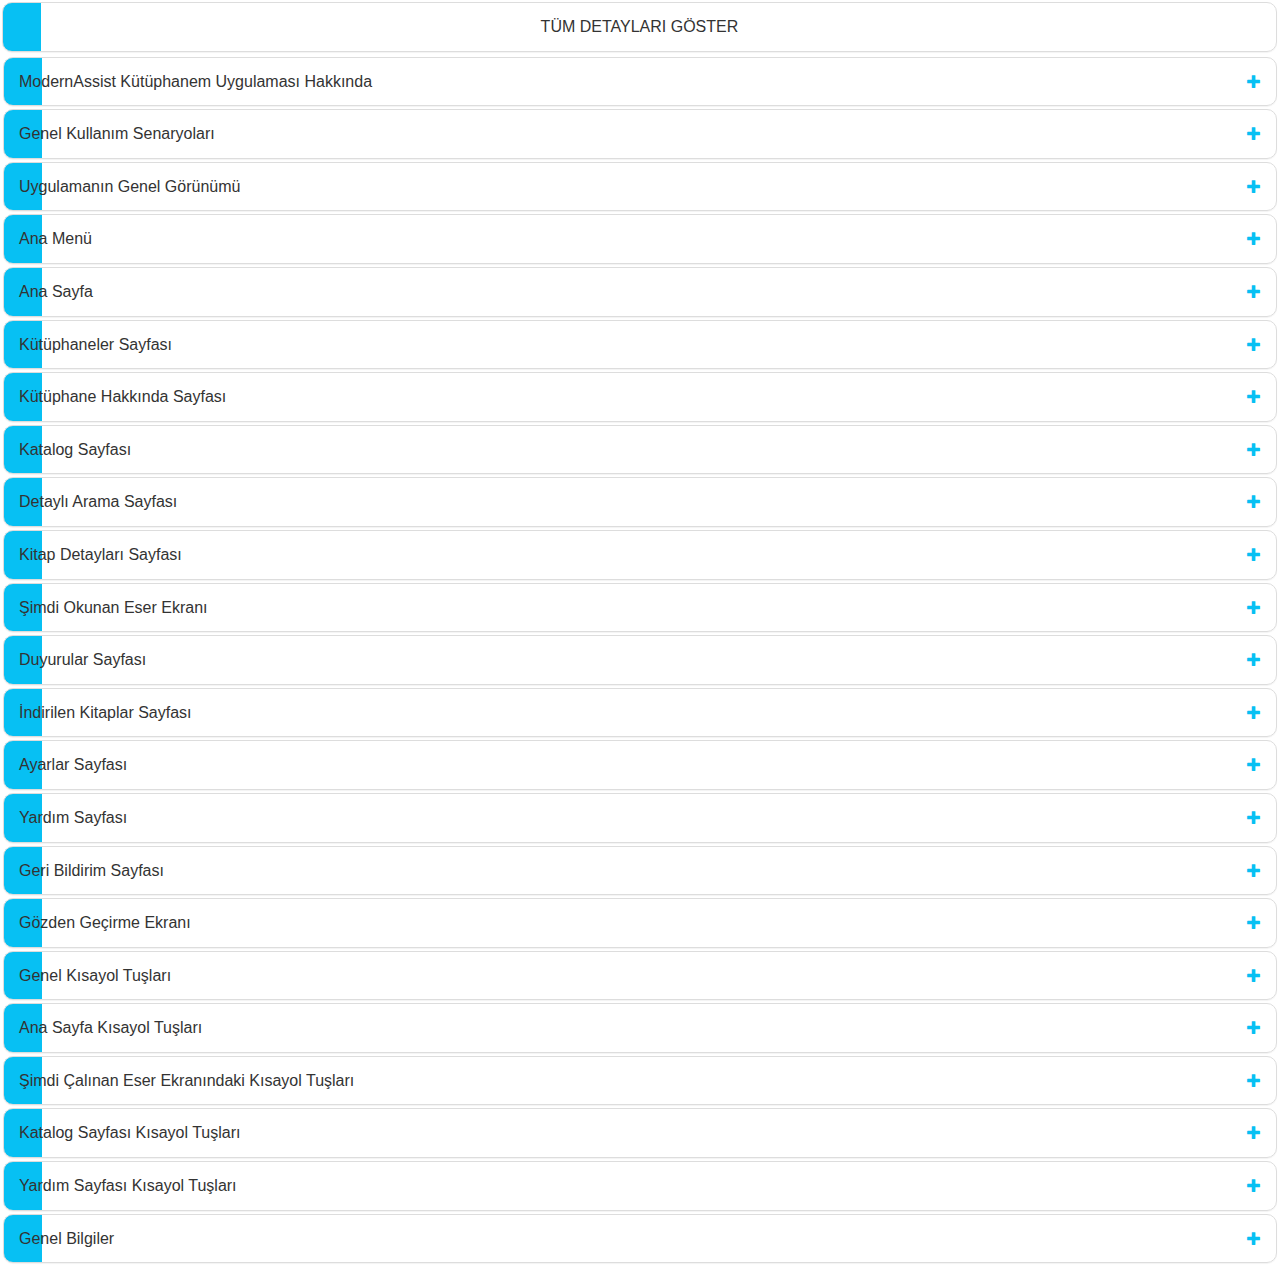
<file: index.html>
<!DOCTYPE html>
<html lang="tr">

<head>
    <meta charset="utf-8">
    <meta http-equiv="X-UA-Compatible" content="IE=edge">
    <meta name="viewport" content="width=device-width, initial-scale=1">
    <title>Multifunctional Accordion Menu</title>
    <link rel="stylesheet" href="https://maxcdn.bootstrapcdn.com/bootstrap/3.3.7/css/bootstrap.min.css">
    <script src="https://ajax.googleapis.com/ajax/libs/jquery/1.12.4/jquery.min.js"></script>
    <script src="https://maxcdn.bootstrapcdn.com/bootstrap/3.3.7/js/bootstrap.min.js"></script>
    <link rel="stylesheet" href="style.css">
</head>

<body>
    <div class="panel-group" id="accordion">
        <button id="buttonShowAll" class="panel panel-default btn btn-default openall" style="width:99.6%">
            <div class="panel-body">
                <h5 id="buttonShowAll_Text" class="panel-title"> TÜM DETAYLARI GÖSTER
                </h5>
            </div>
        </button>
        <div class="panel panel-default" data-toggle="collapse" href="#collapseOne">
            <div class="panel-body">
                <h5 class="panel-title">
                    <span class="glyphicon glyphicon-plus" style="float:right; color: #07c0f3"></span> ModernAssist Kütüphanem Uygulaması Hakkında
                </h5>
            </div>
            <div id="collapseOne" class="panel-collapse collapse">
                <div class="panel-body">
                    <p>
                        ModernAssist Kütüphanem Uygulaması Hakkında
                        <br>Kütüphanem, görme engelli bireylerin sesli ve yazılı kitaplara kolaylıkla erişmelerini sağlayan modern
                        bir Windows Mağaza uygulamasıdır.
                        <br>20.000'den fazla kitaba erişim sağlayan Kütüphanem uygulaması ile çevrimiçi kitap okuyabilir, indirebilir
                        ve kaldığınız yerden devam edebilirsiniz.
                        <br>Uygulamanın bu sürümü Boğaziçi Üniversitesi GETEM e-kütüphanesini desteklemektedir.
                        <br>Sonraki sürümlerde başka e-kütüphaneler eklemeyi planlıyoruz.
                    </p>
                </div>
            </div>
        </div>
        <div class="panel panel-default" data-toggle="collapse" href="#collapseTwo">
            <div class="panel-body">
                <h5 class="panel-title">
                    <span class="glyphicon glyphicon-plus" style="float:right; color: #07c0f3"></span> Genel Kullanım Senaryoları
                </h5>
            </div>
            <div id="collapseTwo" class="panel-collapse collapse">
                <div class="panel-body">
                    <p>
                        Genel Kullanım Senaryoları
                        <br/>1. “Kütüphaneler” sayfasindan çevrimiçi bir kütüphane seçebilirsiniz. Veya "benim kütüphanem" adli
                        kendi kitap arsivinizi seçebilirsiniz.
                        <br/>2. Seçtiginiz kütüphanedeki kitaplara "Katalog" sayfasindan ulasabilirsiniz.
                        <br/>3. Ses ve metin formatindaki bütün kitaplari dinleyebilir ve okuyabilirsiniz.
                        <br/>4. Uygulamayi kapatip tekrar çalistirdiginizda, kitabinizi okumaya/dinlemeye kaldiginiz yerden devam
                        edebilirsiniz.
                        <br/>5. Iyi bir okuma deneyimi yasamak için, Son Okunan Eser sayfasindaki su özellikleri kullanabilirsiniz:
                        sesi daha hizli çalma, istediginiz kitabin istediginiz pozisyonuna gitme, ayrimlar arasinda kolay
                        degisiklik yapma gibi.
                        <br/>6. Duyurular Sayfasindan “Son Eklenenler”, “En Çok Görüntülenenler”, “Yakinda Eklenecekler” ve “Talep
                        Edilenler kategorisindeki son 10 kitabi görüntüleyebilirsiniz.
                        <br/>7. Ana sayfadaki arama alanindan dilediginiz kitabi arayabilirsiniz. Ya da detayli aramayi kullanarak,
                        istediginiz kriterlere uygun kitaplari listeleyebilirsiniz.
                        <br/>8. "Ayarlar" sayfasindan arayüz dilini Türkçe ya da Ingilizce olarak degistirebilir, diger mevcut
                        seçenekleri tercihinize göre degistirebilirsiniz.
                        <br/>9. F10 tusuyla menüye gidip uygulama içersinde kolayca dolasabilirsiniz.
                        <br/>10. Uygulamayla ilgili düsünce ve önerilerinizi "Geri Bildirim" sayfasindan bizimle paylasmanizi
                        bekliyoruz. Inaniyoruz ki Kütüphanem geri bildirimlerinizle daha da gelisecektir, böylece iyi vakit
                        geçirebileceginiz kaliteli bir okuma deneyiminin tadina varacaksiniz.
                    </p>
                </div>
            </div>
        </div>
        <div class="panel panel-default" data-toggle="collapse" href="#collapseThree">
            <div class="panel-body">
                <h5 class="panel-title">
                    <span class="glyphicon glyphicon-plus" style="float:right; color: #07c0f3"></span> Uygulamanın Genel Görünümü
                </h5>
            </div>
            <div id="collapseThree" class="panel-collapse collapse">
                <div class="panel-body">
                    <p>
                        Uygulamanın Genel Görünümü
                        <br/>Uygulamanın her ekranında; sayfa başlığı, geri ve menü düğmeleri bulunmaktadır.
                        <br/>Temel içeriklerin açıklaması:
                        <br/>* Sayfa Başlığı: Hangi sayfada olduğunuzu gösterir.
                        <br/>* GeriDüğmesi: Önceki sayfaya gitmek için kullanılır.
                        <br/>* Menü Düğmesi: Ana Menüde bulunan seçenekleri açmak için kullanacağınız düğmedir.
                        <br/>* Sayfa içeriği: o an açık olan sayfadaki metin ve nesneleri gösterir.
                    </p>
                </div>
            </div>
        </div>
        <div class="panel panel-default" data-toggle="collapse" href="#collapseFour">
            <div class="panel-body">
                <h5 class="panel-title">
                    <span class="glyphicon glyphicon-plus" style="float:right; color: #07c0f3"></span> Ana Menü
                </h5>
            </div>
            <div id="collapseFour" class="panel-collapse collapse">
                <div class="panel-body">
                    <p>
                        Ana Menü
                        <br/>Uygulama içerisindeki sayfalar arasında gezmek için kullanılan genel bir menüdür.
                        <br/>Ana görünümde gidilecek sayfalar için gerekli tüm bağlantıları içermektedir.
                        <br/>Bu menüye her sayfadan "F10" kısa yol tuşu ile ulaşabilirsiniz.
                    </p>
                </div>
            </div>
        </div>
        <div class="panel panel-default" data-toggle="collapse" href="#collapseFive">
            <div class="panel-body">
                <h5 class="panel-title">
                    <span class="glyphicon glyphicon-plus" style="float:right; color: #07c0f3"></span> Ana Sayfa
                </h5>
            </div>
            <div id="collapseFive" class="panel-collapse collapse">
                <div class="panel-body">
                    <p>
                        Ana Sayfa
                        <br/>Uygulamayı kurmanızın ardından; Hoşgeldiniz ekranından sonra açılan ilk sayfadır.
                        <br/>Uygulamada sıklıkla kullanacağınız sayfaların bağlantılarını ve bir takım faydalı bilgileri içermektedir.
                        <br/>1. "Kütüphaneler" düğmesini etkinleştirerek kütüphane seçebilirsiniz.
                        <br/>2. Hangi kütüphanenin seçili olduğunu öğrenebilirsiniz.
                        <br/>3. "Ara" yazma alanına kitap aramak için anahtar kelimeler girebilirsiniz.
                        <br/>4. "Detaylı arama" düğmesini etkinleştirerek gelişmiş eser aramaları gerçekleştirebilirsiniz.
                        <br/>5. "Son Okuduğunuz Eser" düğmesini tıklayarak en son kaldığınız eserin penceresine gidebilirsiniz.
                        <br/>6. En son okuduğunuz eser adı ve ayrım bilgisini ana sayfada bulabilirsiniz.
                        <br/>7. Devam et/duraklat düğmesi ile okumakta olduğunuz sesli kitabı kaldığınız yerden devam ettirip
                        bekletebilirsiniz.
                        <br/>8. "Kitap Kataloğu" düğmesini etkinleştirerek seçili kütüphanenin tüm kitap listesine ulaşabilirsiniz.
                        <br/>9. Seçili olan kütüphanede bulunan toplam eser sayısını ve yeni eklenen kitap adedini öğrenebilirsiniz.
                        <br/>10. "Duyurular" düğmesini etkinleştirerek "Son Eklenenler", "En Çok Görüntülenenler", "Yakında Eklenecekler"
                        ve "Talep Edilenler" kategorisindeki kitapları görebilirsiniz.
                        <br/>11. "Geri Bildirim Gönder" düğmesini etkinleştirerek bize uygulama hakkında geri bildirimde bulunabilirsiniz.
                    </p>
                </div>
            </div>
        </div>
        <div class="panel panel-default" data-toggle="collapse" href="#collapseSix">
            <div class="panel-body">
                <h5 class="panel-title">
                    <span class="glyphicon glyphicon-plus" style="float:right; color: #07c0f3"></span> Kütüphaneler Sayfası
                </h5>
            </div>
            <div id="collapseSix" class="panel-collapse collapse">
                <div class="panel-body">
                    <p>
                        Kütüphaneler Sayfası
                        <br/>Desteklediğimiz bütün kütüphaneleri görebileceğiniz sayfadır.
                        <br/>1. Bir kütüphane seçebilirsiniz.
                        <br/>2. seçilen Kütüphanenin bilgilerine ulaşabilirsiniz.
                        <br/>3. GETEM kütüphanesine buradan giriş/çıkış yapabilirsiniz. Aynı zamanda giriş yaptığınız kullanıcı
                        bilgilerini burada görebilirsiniz.
                        <br/>4. İstediğiniz kitapları Benim Kütüphanem'e indirebilir ve kendi favori kitaplarınızdan oluşan çevrimdışı
                        arşivinizi oluşturabilirsiniz. Benim Kütüphanem'de bulunan kitaplara internete erişiminiz yokken
                        dahi ulaşabilirsiniz.
                    </p>
                </div>
            </div>
        </div>
        <div class="panel panel-default" data-toggle="collapse" href="#collapseSeven">
            <div class="panel-body">
                <h5 class="panel-title">
                    <span class="glyphicon glyphicon-plus" style="float:right; color: #07c0f3"></span> Kütüphane Hakkında Sayfası
                </h5>
            </div>
            <div id="collapseSeven" class="panel-collapse collapse">
                <div class="panel-body">
                    <p>
                        Kütüphane Hakkında Sayfası
                        <br/>Seçmiş olduğunuz kütüphane hakkındaki detayları okuyabileceğiniz sayfadır.
                    </p>
                </div>
            </div>
        </div>
        <div class="panel panel-default" data-toggle="collapse" href="#collapseEight">
            <div class="panel-body">
                <h5 class="panel-title">
                    <span class="glyphicon glyphicon-plus" style="float:right; color: #07c0f3"></span> Katalog Sayfası
                </h5>
            </div>
            <div id="collapseEight" class="panel-collapse collapse">
                <div class="panel-body">
                    <p>
                        Katalog Sayfası
                        <br/>1. Seçili kütüphaneye ait kitapları görebilirsiniz.
                        <br/>2. Katalogdaki her bir kitap için “Detay”, “Oku/Dinle” ve "İndir" düğmelerini gösteren bir menü bulunmaktadır.
                        Bu menüyü açmak için, katalogda gösterilen kitapların üzerine gelip klavyenizin sağ ok veya uygulama
                        tuşunu kullanın .
                        <br/>3. Filtreler düğmesini etkinleştirerek kitapları formatlarına göre listeleyebilirsiniz. Örneğin:
                        Kitap kataloğunda yalnızca sesli betimlemeli eserleri veya yalnızca metin kitapları görüntüleyebilirsiniz.
                        <br/>4. Sıralama ölçütü düğmesini etkinleştirerek kitapları eser ya da yazar adına göre sıralayabilirsiniz.
                        <br/>5. İleri, geri, ilk sayfa ve son sayfa düğmelerini etkinleştirerek katalog sayfaları arasında dolaşabilirsiniz.
                        Aynı zamanda sayfa değişimlerini klavyenizin "Kontrol+Pageup" (sayfa yukarı tuşu) ve Kontrol + pagedown
                        (sayfa aşağı tuşu) tuşları ile de yapabilirsiniz.
                        <br/>6. Eğer belli bir sayfaya gitmek isterseniz, sayfa numarasını gösteren bağlantıya tıkladığınızda
                        gelen "sayfaya git" penceresindeyken, sayfa numarasını yazıp Enter (giriş) tuşuna basabilirsiniz.
                        <br/>7. Bulunduğunuz katalog sayfasındaki ilk öğeye gitmek için hom tuşunu, son öğeye gitmek için ise
                        end tuşunu kullanabilirsiniz.
                        <br/>8. Sayfalarda listelenen metin ve sesli kitap sayılarını öğrenebilirsiniz.
                        <br/>9. Bulunduğunuz katalog sayfasında, her hangi bir harfe basarak, o harfle başlayan kitaplara odaklanabilirsiniz.
                        <br/>İpucu: Seçili kitabı Benim Kütüphanem'den kaldırmak için, kitabın detaylar sayfasına gidip, "Benim
                        Kütüphanemden Kaldır" düğmesine tıklayabilirsiniz.
                    </p>
                </div>
            </div>
        </div>
        <div class="panel panel-default" data-toggle="collapse" href="#collapseNine">
            <div class="panel-body">
                <h5 class="panel-title">
                    <span class="glyphicon glyphicon-plus" style="float:right; color: #07c0f3"></span> Detaylı Arama Sayfası
                </h5>
            </div>
            <div id="collapseNine" class="panel-collapse collapse">
                <div class="panel-body">
                    <p>
                        Detaylı Arama Sayfası
                        <br/>1. seçili kütüphanede bir kitap aramak için, ekranda mevcut olan kriterlerden istediğinizi girebilirsiniz.
                        <br/>2. Diğer sayfalardan, klavyenizin F3 tuşuna basarak detaylı arama sayfasına ulaşabilirsiniz.
                        <br/>3. Ara düğmesini etkinleştirerek veya klavyenizin enter (Giriş) tuşuna basarak aramaya başlayabilirsiniz.
                        <br/>4. “Aramayı Temizle” düğmesini etkinleştirerek seçtiğiniz tüm filtreleri temizleyebilirsiniz.
                    </p>
                </div>
            </div>
        </div>
        <div class="panel panel-default" data-toggle="collapse" href="#collapseTen">
            <div class="panel-body">
                <h5 class="panel-title">
                    <span class="glyphicon glyphicon-plus" style="float:right; color: #07c0f3"></span> Kitap Detayları Sayfası
                </h5>
            </div>
            <div id="collapseTen" class="panel-collapse collapse">
                <div class="panel-body">
                    <p>
                        Kitap Detayları Sayfası
                        <br/>Seçilen kitabın ayrıntılarını görebileceğiniz sayfadır.
                        <br/>1. “Dinle/oku” düğmesini kullanarak kitabı dinlemeye başlayabilirsiniz.
                        <br/>2. "İndir" düğmesini kullanarak kitabı cihazınıza indirebilirsiniz. İpucu: Cihazınıza indirdiğiniz
                        kitaplara Benim Kütüphanem'den ulaşabilirsiniz.
                        <br/>3. Silmek istediğiniz kitabı “Benim Kütüphanemden Kaldır" düğmesi ile Benim Kütüphanem'den kaldırabilirsiniz.
                    </p>
                </div>
            </div>
        </div>
        <div class="panel panel-default" data-toggle="collapse" href="#collapseEleven">
            <div class="panel-body">
                <h5 class="panel-title">
                    <span class="glyphicon glyphicon-plus" style="float:right; color: #07c0f3"></span> Şimdi Okunan Eser Ekranı
                </h5>
            </div>
            <div id="collapseEleven" class="panel-collapse collapse">
                <div class="panel-body">
                    <p>
                        Şimdi Okunan Eser Ekranı
                        <br/>Sesli ve yazılı kitap okumalarınızı gerçekleştirdiğiniz ekrandır.
                        <br/>Bir kitabı durdurduğunuzda ya da kapattığınızda son kaldığınız yer kaydedilir ve uygulamayı tekrar
                        açtığınızda veya kitaba tekrar döndüğünüzde bıraktığınız yerden devam edilir..
                        <br/>Sesli kitaplarınızı dinlerken:
                        <br/>1. Kitap başlığına tıkladığınızda kitabın tüm ayrımlarını görüntüleyebilirsiniz. okumak istediğiniz
                        ayrımın üzerindeyken enter (giriş) tuşuna basarak seçili ayrımı okumaya/dinlemeye başlayabilirsiniz.
                        <br/>2. Oynat/Duraklat düğmesiyle okuduğunuz kitaba kaldığınız yerden devam edebilir ,ya da istediğiniz
                        yerde duraklatabilirsiniz.
                        <br/>3. İleri sar/Geri sar düğmeleriyle kitabı onar saniye ileri/geri sarabilirsiniz.
                        <br/>4. “Sonraki ayrım” veya “Önceki ayrım” düğmelerini etkinleştirerek sonraki veya önceki ayrıma gidebilirsiniz.
                        <br/>5. Kontrol+J kısa yol tuşlarına basarak “Zamana Atlama” penceresini açabilirsiniz. Zamana git fonksiyonu
                        ile dinlediğiniz ayrımın belirli bir zamanına atlayabilirsiniz. Zamanı yazıp atla tuşuna tıklayabilir
                        veya klavyenizden enter (giriş) tuşuna basabilirsiniz. Şu formatları kullanabilirsiniz: “saniye”;
                        “dakika: saniye”; “saat:dakika:saniye”
                        <br/>6. dinlediğiniz eserin ses düzeyini arttırmak veya azaltmak için ses sürgüsünü kullanabilirsiniz.
                        <br/>7. Çalma hızını yavaşlatmak veya arttırmak için ses hızı sürgüsünü kullanabilirsiniz.
                        <br/>8. Sesli kitap dinlerken bir sorunla karşılaşırsanız olası çözümler için bu belgedeki “Genel Bilgilendirmeler”
                        bölümüne göz atabilirsiniz.

                        <br/>
                        <br/>Metin kitaplarınızı okurken:
                        <br/>1. Eğer ayarlardan "Metin kitaplar için sayfalandırmayı etkinleştirdiyseniz", kitap sayfalarını dolaşmak
                        için önceki sayfa, sonraki sayfa, ilk sayfa ve son sayfa düğmelerini kullanabilirsiniz. sayfa numarası
                        girme alanına bir sayfanın numarası yazarak da istediğiniz sayfaya gidebilirsiniz. Eğer sayfalandırma
                        özelliği etkin değilse, kitabın tamamı tek parça halinde görünecektir, sayfalandırma çalışmayacaktır.
                        <br/>2. Tam ekran düğmesi, metni tüm ekranı kaplayacak hale getirir.
                        <br/>3. "Bul" düğmesi ile kitap içindeki herhangi bir ifadeyi bulabilirsiniz. öncekini/sonrakini bul düğmeleri
                        ile, daha önce aradığınız ifadeyi metnin sonuna veya başına kadar aratabilirsiniz.
                        <br/>4. Sizlere not defteri uygulamasının benzeri bir kullanıcı arayüzü sunduğumuz bu ekranda, standart
                        metin okuma tekniklerini kullanarak kitabınızı okuyabilirsiniz.
                    </p>
                </div>
            </div>
        </div>
        <div class="panel panel-default" data-toggle="collapse" href="#collapseTwelve">
            <div class="panel-body">
                <h5 class="panel-title">
                    <span class="glyphicon glyphicon-plus" style="float:right; color: #07c0f3"></span> Duyurular Sayfası
                </h5>
            </div>
            <div id="collapseTwelve" class="panel-collapse collapse">
                <div class="panel-body">
                    <p>
                        Duyurular Sayfası
                        <br/>Son eklenen, en çok görüntülenen, yakında eklenecek ve talep edilen kitapları görebileceğiniz sayfadır.
                        her sayfada en fazla 10 adet kitap görüntülenir. Bu sayfalar arasında geçiş yapmak için klavyenizin
                        sağ ve sol yön tuşlarını kullanabilirsiniz.
                        <br/>1. “Son eklenen” sayfasında kütüphaneye yeni eklenen kitaplar bulunmaktadır.
                        <br/>2. "En çok görüntülenen kitaplar" kullanıcılar tarafından sıkça okunan/dinlenen kitaplardır.
                        <br/>3. "Yakında eklenecek kitaplar" gönüllüler tarafından okunmakta olan ve bittiğinde kütüphaneye eklenecek
                        olan kitaplardır.
                        <br/>4. "Talep edilen kitaplar" kullanıcılar tarafından okunulması istenen kitaplardır.
                    </p>
                </div>
            </div>
        </div>
        <div class="panel panel-default" data-toggle="collapse" href="#collapseThirteen">
            <div class="panel-body">
                <h5 class="panel-title">
                    <span class="glyphicon glyphicon-plus" style="float:right; color: #07c0f3"></span> İndirilen Kitaplar Sayfası
                </h5>
            </div>
            <div id="collapseThirteen" class="panel-collapse collapse">
                <div class="panel-body">
                    <p>
                        İndirilen Kitaplar Sayfası
                        <br/>İndirme işlemi devam eden ve indirilmiş kitapları görüp yönetebileceğiniz sayfadır.
                        <br/>1. İndirme listesindeki kitapların adlarını, toplam ayrım sayısını ve indirilmekte olan ayrım numarasını
                        görebilirsiniz.
                        <br/>2. Her bir kitap için indirmeyi durdurma ve devam ettirme düğmesi bulunmaktadır.
                        <br/>3. İndirilmesi biten her kitap için "İndirmelerden Kaldır" düğmesi bulunmaktadır. Bu düğmeyi tıklayarak
                        indirme listenizde bulunan kitapları kaldırabilirsiniz.
                        <br/>4. İndirilmesi biten her kitap için oku düğmesi bulunmaktadır. Bu düğmeyi tıklayarak indirdiğiniz
                        kitabı okumaya başlayabilirsiniz.
                        <br/>5. "Tümüne devam et" düğmesi ile tüm indirmelerinizi devam ettirebilir, "Tümünü iptal et" tuşuyla
                        da tüm indirmelerinizi iptal edebilirsiniz.
                        <br/>İpucu: Eğer indirilen hiçbir kitabınız yoksa, bu durumu size bildirmek üzere açıklayıcı bir uyarı
                        ekranı gösterilir.
                    </p>
                </div>
            </div>
        </div>
        <div class="panel panel-default" data-toggle="collapse" href="#collapseFourteen">
            <div class="panel-body">
                <h5 class="panel-title">
                    <span class="glyphicon glyphicon-plus" style="float:right; color: #07c0f3"></span> Ayarlar Sayfası
                </h5>
            </div>
            <div id="collapseFourteen" class="panel-collapse collapse">
                <div class="panel-body">
                    <p>
                        Ayarlar Sayfası
                        <br/>Uygulamayla ilgili bazı seçenekleri bulunduran sayfadır.
                        <br/>1. Genel Ayarlar: ilk seçenek olarak önünüze gelen seçim kutusu içerisinden uygulamanın kullanıcı
                        arayüz dilini Türkçe ya da İngilizce olarak seçebilirsiniz. Ayrıca yine genel ayarlar içerisinden
                        metin gözden geçirme panelinin görünürlüğünü açıp kapatabilirsiniz. Metin kitap okuma ekranında sayfalandırmayı
                        da yine buradan etkinleştirebilirsiniz.
                        <br/>2. Ses Ayarları: Uyarı seslerini buradan açıp kapatabilirsiniz. Aynı zamanda arka planda çalan eser
                        sesini buradan açabilir ve ses seviyesini ayarlayabilirsiniz. Böylece sesli kitapların ses seviyesini
                        uygulama arka plandayken farklı , ön plandayken farklı olarak belirleyebilirsiniz.
                        <br/>3. Güncelleme ayarları: yeni sürüm denetlemelerini buradan kapatıp açabilirsiniz. ayrıca uygulamanızın
                        mevcut sürümünü de buradan öğrenebilirsiniz.
                    </p>
                </div>
            </div>
        </div>
        <div class="panel panel-default" data-toggle="collapse" href="#collapseFifteen">
            <div class="panel-body">
                <h5 class="panel-title">
                    <span class="glyphicon glyphicon-plus" style="float:right; color: #07c0f3"></span> Yardım Sayfası
                </h5>
            </div>
            <div id="collapseFifteen" class="panel-collapse collapse">
                <div class="panel-body">
                    <p>
                        Yardım Sayfası
                        <br/>Uygulama hakkında gerekli tüm bilgiyi bulabileceğiniz sayfadır. Her bir sayfanın kullanım senaryoları
                        ve tüm kısayol tuşları da bu sayfada yer almaktadır.
                    </p>
                </div>
            </div>
        </div>
        <div class="panel panel-default" data-toggle="collapse" href="#collapseSixteen">
            <div class="panel-body">
                <h5 class="panel-title">
                    <span class="glyphicon glyphicon-plus" style="float:right; color: #07c0f3"></span> Geri Bildirim Sayfası
                </h5>
            </div>
            <div id="collapseSixteen" class="panel-collapse collapse">
                <div class="panel-body">
                    <p>
                        Geri Bildirim Sayfası
                        <br/>Uygulamaya ait Düşüncelerinizi ve hata raporlarını bize gönderebileceğiniz sayfadır.
                        <br/>Geri bildiriminizi göndermeden önce Kategori Seçme kutusunun üzerindeyken enter (giriş) tuşuna basarak
                        yapacağınız bildirimin türünü belirleyebilirsiniz.
                        <br/>Ardından tab (sekme) tuşu ile ulaşacağınız yazma alanına düşüncelerinizi yazabilirsiniz.
                        <br/>Bir kez daha sekme tuşuna bastığınızda önünüze gelen "gönder" düğmesini kullanarak geri bildiriminizi
                        bize iletebilirsiniz.
                        <br/>Göndereceğiniz her bir geri bildirim, Kütüphanem'in daha da gelişmesine katkı yapacaktır.
                        <br/>İpucu: geri bildiriminiz bize ulaştığında "başarılı" başlıklı bir mesaj penceresi göreceksiniz. geri
                        bildiriminizi gönderirken bir sorunla karşılaşılırsa, "başarısız" mesaj penceresini göreceksiniz.
                        bu durumda lütfen tekrar göndermeyi deneyin.
                    </p>
                </div>
            </div>
        </div>
        <div class="panel panel-default" data-toggle="collapse" href="#collapseSeventeen">
            <div class="panel-body">
                <h5 class="panel-title">
                    <span class="glyphicon glyphicon-plus" style="float:right; color: #07c0f3"></span> Gözden Geçirme Ekranı
                </h5>
            </div>
            <div id="collapseSeventeen" class="panel-collapse collapse">
                <div class="panel-body">
                    <p>
                        Gözden Geçirme Ekranı
                        <br/>"F2" tuşuyla ulaşacağınız bu özel ekranda, Ekran okuyucunun seslendirdiklerini anlamakta güçlük çektiğiniz
                        kelimeleri detaylıca inceleyebilirsiniz.
                        <br/>Bu ekranda standart metin okuma teknikleri kullanılabilir; söz konusu metin satır, kelime ve harf
                        bazında gözden geçirilebilir.
                    </p>
                </div>
            </div>
        </div>
        <div class="panel panel-default" data-toggle="collapse" href="#collapseEighteen">
            <div class="panel-body">
                <h5 class="panel-title">
                    <span class="glyphicon glyphicon-plus" style="float:right; color: #07c0f3"></span> Genel Kısayol Tuşları
                </h5>
            </div>
            <div id="collapseEighteen" class="panel-collapse collapse">
                <div class="panel-body">
                    <p>
                        Genel Kısayol Tuşları
                        <br/>Uygulamanın herhangi bir sayfasından erişilebilen tuşlardır.
                        <br/>F1: Yardım sayfasını açar. İpucu: yardım sayfası açıldığında, hangi ekrandan gelindiyse o ekranla
                        ilgili konuya görüntülenir.
                        <br/>F2: Üzerinde bulunulan metni incelemeniz için metin gözden geçirme panelini açar.
                        <br/>F3 veya Kontrol+3: Detaylı arama sayfasını açar.
                        <br/>F6: Nerede olduğunuzu kolayca öğrenebilmeniz için imleci aktif sayfanın başlığına odaklar.
                        <br/>F7 veya Kontrol+4: Son okunan veya şimdi okunmakta olan Eser sayfasına gider.
                        <br/>F8: okunan kitap insan sesi veya bilgisayar sesi formatındaysa kitabın sesini azaltır.
                        <br/>F9: okunan kitap insan sesi veya bilgisayar sesi formatındaysa kitabın sesini açar.
                        <br/>F10 veya Alt: Menüyü açar/kapatır.
                        <br/>F12: Geribildirim Gönderme sayfasına gider.
                        <br/>Escape (çıkış): Bir önceki sayfaya gider veya menüyü kapatır.
                        <br/>Enter (giriş): Odağın üzerinde bulunduğu ögenin varsayılan eylemini gerçekleştirir. Örneğin: Bir
                        sesli kitabın çalmaya başlaması gibi.
                        <br/>Aşağı yön tuşu: İmleci bulunulan ögenin altındaki ögeye kaydırır.
                        <br/>Yukarı yön tuşu: İmleci bulunulan ögenin üstündeki ögeye kaydırır.
                        <br/>Sağ yön tuşu: İmleci bulunulan ögenin sağındaki ögeye kaydırır. ipucu: bu tuş kitap kataloğundaki
                        kitap listesindeyken kitap menüsünü açar.
                        <br/>Sol yön tuşu: İmleci bulunulan ögenin solundaki ögeye kaydırır.
                        <br/>Pageup (sayfa yukarı tuşu): Sayfayı yukarı doğru kaydırır.
                        <br/>Pagedown (sayfa aşağı tuşu): Sayfayı aşağıya doğru kaydırır.
                        <br/>Kontrol+ 1: Ana sayfayı açar.
                        <br/>Kontrol+O veya Kontrol+ 2: Katalog sayfasını açar.
                        <br/>Kontrol+ P: Son okunan veya şimdi okunmakta olan ses formatındaki eseri oynatır/duraklatır.
                        <br/>Kontrol+ S: Son okunan veya şimdi okunan ses formatındaki eseri durdurur.
                        <br/>Kontrol+ R: Kütüphane seçimi sayfasına gider
                        <br/>Shift+ F9: Uygulama arka plandayken sesin çalma seviyesini arttırır.
                        <br/>Shift+ F8: Uygulama arka plandayken sesin çalma seviyesini azaltır.
                        <br/>F11: İndirilen Kitaplar sayfasını açar.
                        <br/>Alt+d: Duyurular sayfasını açar.
                    </p>
                </div>
            </div>
        </div>
        <div class="panel panel-default" data-toggle="collapse" href="#collapseNineteen">
            <div class="panel-body">
                <h5 class="panel-title">
                    <span class="glyphicon glyphicon-plus" style="float:right; color: #07c0f3"></span> Ana Sayfa Kısayol Tuşları
                </h5>
            </div>
            <div id="collapseNineteen" class="panel-collapse collapse">
                <div class="panel-body">
                    <p>
                        Ana Sayfa Kısayol Tuşları
                        <br/>Kontrol+f: Klavye odağını arama kutucuğuna götürür.
                        <br/>Enter (giriş): Arama kutucuğuna girilen metni kitap kataloğunda arar. İpucu: eğer girilen metinle
                        eşleşen kitaplar bulunduysa, katalogda görüntülenir.
                    </p>
                </div>
            </div>
        </div>
        <div class="panel panel-default" data-toggle="collapse" href="#collapseTwenty">
            <div class="panel-body">
                <h5 class="panel-title">
                    <span class="glyphicon glyphicon-plus" style="float:right; color: #07c0f3"></span> Şimdi Çalınan Eser Ekranındaki Kısayol Tuşları
                </h5>
            </div>
            <div id="collapseTwenty" class="panel-collapse collapse">
                <div class="panel-body">
                    <p>
                        Şimdi Çalınan Eser Ekranındaki Kısayol Tuşları
                        <br/>Alt+L: ayrım listesini açar.
                        <br/>Ses formatında bir eser dinlerken:
                        <br/>Alt+ sağ yön tuşu: Sesi 10 saniye ileri sarar.
                        <br/>Alt+ sol yön tuşu: Sesi 10 saniye geri sarar.
                        <br/>Alt+ N: ses hızını normale getirir. İpucu: normal değer 20'dir.
                        <br/>Alt+ Y: ses hızını yavaşlatır.
                        <br/>Alt+ H: ses hızını arttırır.
                        <br/>Alt+ Home (hom): İlk ayrıma gider.
                        <br/>Alt+ End: Son ayrıma gider.
                        <br/>Alt+ X: Ayrımı baştan çalar.
                        <br/>Alt+ Pagedown (Sayfa Aşağı): Sonraki ayrımı çalar.
                        <br/>Alt+ Pageup (Sayfa Yukarı): Önceki ayrımı çalar.
                        <br/>Kontrol+ P: Şimdi okunan ses formatındaki esere ait ayrımları oynatır.
                        <br/>Kontrol+ S: Şimdi okunan ses formatındaki esere ait ayrımları durdurur.
                        <br/>Kontrol+ J: Zamana atlama pencerisini açar.
                        <br/>F8: Sesi azaltır.
                        <br/>F9: Sesi arttırır.
                        <br/>Enter (Giriş): Dinlenen ayrımı baştan çalar.

                        <br/>
                        <br/>Metin formatında eser okurken:
                        <br/>Escape (çıkış): Arama sayfasını kapatır. İpucu: eğer tam ekran modu etkinse, normal ekrana döner.
                        <br/>Enter (giriş): Metin bulma panelindeyken;Arama kutucuğuna girdiğiniz metni arar. Sayfa Numarası alanındayken;
                        girilen sayfaya gider.
                        <br/>Kontrol+ F3: Sonraki metni bulur.
                        <br/>Shift+ F3: Önceki metni bulur.
                        <br/>Kontrol+ F: Metin arama penceresini açar.
                        <br/>Alt+ Home (hom): İlk ayrıma gider.
                        <br/>Alt+ End: Son ayrıma gider.
                        <br/>Alt+ Enter(giriş): Kitabı tam ekran yapar veya normale döndürür.
                    </p>
                </div>
            </div>
        </div>
        <div class="panel panel-default" data-toggle="collapse" href="#collapseTwentyOne">
            <div class="panel-body">
                <h5 class="panel-title">
                    <span class="glyphicon glyphicon-plus" style="float:right; color: #07c0f3"></span> Katalog Sayfası Kısayol Tuşları
                </h5>
            </div>
            <div id="collapseTwentyOne" class="panel-collapse collapse">
                <div class="panel-body">
                    <p>
                        Katalog Sayfası Kısayol Tuşları
                        <br/>Kontrol+ D: Seçili kitabın detayına gider.
                        <br/>Kontrol+ P: Seçili kitabı okuma ekranını açar.
                        <br/>Kontrol+ L: Seçili kitabı indirir.
                        <br/>Kontrol+ G: Klavye imlecini sayfaya gitme penceresine odaklar.
                        <br/>Kontrol+ Pageup (Sayfa Yukarı Tuşu): Kataloğun bir önceki sayfasına gider.
                        <br/>Kontrol+ Pagedown(sayfa aşağı tuşu): Kataloğun bir sonraki sayfasına gider.
                        <br/>Kontrol+ Home (hom): Kataloğun ilk sayfasına gider.
                        <br/>Kontrol+ End: Kataloğun son sayfasına gider.
                        <br/>Home (hom): katalogda bulunduğunuz sayfadaki ilk kitaba gider.
                        <br/>End: katalogda bulunduğunuz sayfadaki son kitaba gider.
                        <br/>Enter (Giriş): İmleç sayfa numarası alanındayken girilen sayfaya gider
                        <br/>Sağ ok tuşu: bir kitabın üzerindeyken; Dinle/oku, detaylar ve indir düğmelerinin bulunduğu kitap
                        menüsünü açar.
                        <br/>Aynı tuşa basıldıkça seçenekler arasında gezinmeyi sağlar.
                    </p>
                </div>
            </div>
        </div>
        <div class="panel panel-default" data-toggle="collapse" href="#collapseTwentyTwo">
            <div class="panel-body">
                <h5 class="panel-title">
                    <span class="glyphicon glyphicon-plus" style="float:right; color: #07c0f3"></span> Yardım Sayfası Kısayol Tuşları
                </h5>
            </div>
            <div id="collapseTwentyTwo" class="panel-collapse collapse">
                <div class="panel-body">
                    <p>
                        Yardım Sayfası Kısayol Tuşları
                        <br/>Enter (giriş) veya Space (boşluk): Üzerinde bulunulan Yardım konusunun içeriğini görüntüler.
                        <br/>Tab (sekme): Yardım konu başlıklarının içeriklerine odaklanır.
                        <br/>Escape (çıkış): Açık yardım konusunu kapatır, yardım konu listesine döner.
                    </p>
                </div>
            </div>
        </div>
        <div class="panel panel-default" data-toggle="collapse" href="#collapseTwentyThree">
            <div class="panel-body">
                <h5 class="panel-title">
                    <span class="glyphicon glyphicon-plus" style="float:right; color: #07c0f3"></span> Genel Bilgiler
                </h5>
            </div>
            <div id="collapseTwentyThree" class="panel-collapse collapse">
                <div class="panel-body">
                    <p>
                        Genel Bilgiler:
                        <br/>1. Bu uygulamadan Getem E-kütüphanesine erişmek için Getem’e kayıtlı olduğunuz kullanıcı adı ve şifrenizi
                        girmelisiniz. Eğer Getem'e kayıtlı değilseniz, üye olmak için şu bağlantıdaki web sayfasına gidin:
                        http://www.getem.boun.edu.tr/?q=bireysel/register
                        <br/>2. Kütüphanem uygulamasıyla yalnızca çevrimiçi kitap indirebilirsiniz. Cihazınızdaki mevcut kitapları
                        okuma özelliği uygulamanın bu sürümünde desteklenmemektedir!
                        <br/>3. Cihazınıza indirdiğiniz kitapların bulunduğu klasörde hiçbir değişiklik yapmamalısınız! Değişiklik
                        yapmanız halinde karşılaşacağınız sorunlarla ilgili hiçbir sorumluluk kabul etmemekteyiz.
                        <br/>4. Kütüphanemde ok veya tab tuşlarıyla üzerine gelinen nesnenin kısa yol tuşunu seslendirmeyi etkinleştirmek
                        için ekran okuyucunuzun ilgili ayarını kullanmalısınız.
                        <br/>5. Uygulamada açtığınız sesli bir kitap çalıyor gibi görünüyor; ancak ses gelmiyor ise: Bu durumda
                        ses kartınız ve uygulama arasında bir uyumsuzluk oluşmuş olabilir. Sorunu çözmek için: önce denetim
                        masasına, sonra da sorun gidermeye girin; tümünü görüntüle bağlantısına tıklayın. Açılan listeden
                        “Windows Mağazası Uygulamaları” ve “Ses Çalma” sihirbazlarını çalıştırarak adımları tamamlayın. Yine
                        de ses gelmiyorsa, bilgisayarınızda DirectX’in kurulu olduğundan emin olun. Hala ses alamıyorsanız,
                        ses kartı sürücünüzü güncelleyin.
                        <br/>6. Getem e-kütüphane şifrenizi “Beni Hatırla” seçeneğiyle uygulamaya kaydetmenize rağmen Getem kütüphanesi,
                        politikası gereği, belli bir süre sonra şifrenizi hatırlamayacak, Getem kullanıcı bilgilerinizi tekrar
                        girmeniz gerekecektir.
                        <br/>7. Uygulamayı her güncellemenizde uygulamanız sıfırdan kurulacaktır. Uygulamanın ayarlarında yaptığınız
                        tüm değişiklikler her güncelleme sonrası fabrika ayarlarına geri dönecektir.
                        <br/>8. Cihazınızdaki mevcut kitapların uygulama içerisinden okunabilme özelliği bu sürümde desteklenmemektedir.
                        <br/>9. Word formatında olan kitap ayrımlarındaki biçimlendirmeler ve alternatif metinlere bu uygulamadan
                        henüz erişilememektedir.
                        <br/>10. Çevrimiçi kütüphaneden indirdiğiniz kitapların bulunduğu klasörün içeriğini kesinlikle değiştirmemelisiniz!
                        bu klasörün adresi şöyle olabilir: c:\kullanıcılar\[kullanıcı adınız]\music\mylibrary
                    </p>
                </div>
            </div>
        </div>
    </div>
    <script src="script.js"></script>
</body>

</html>
</file>
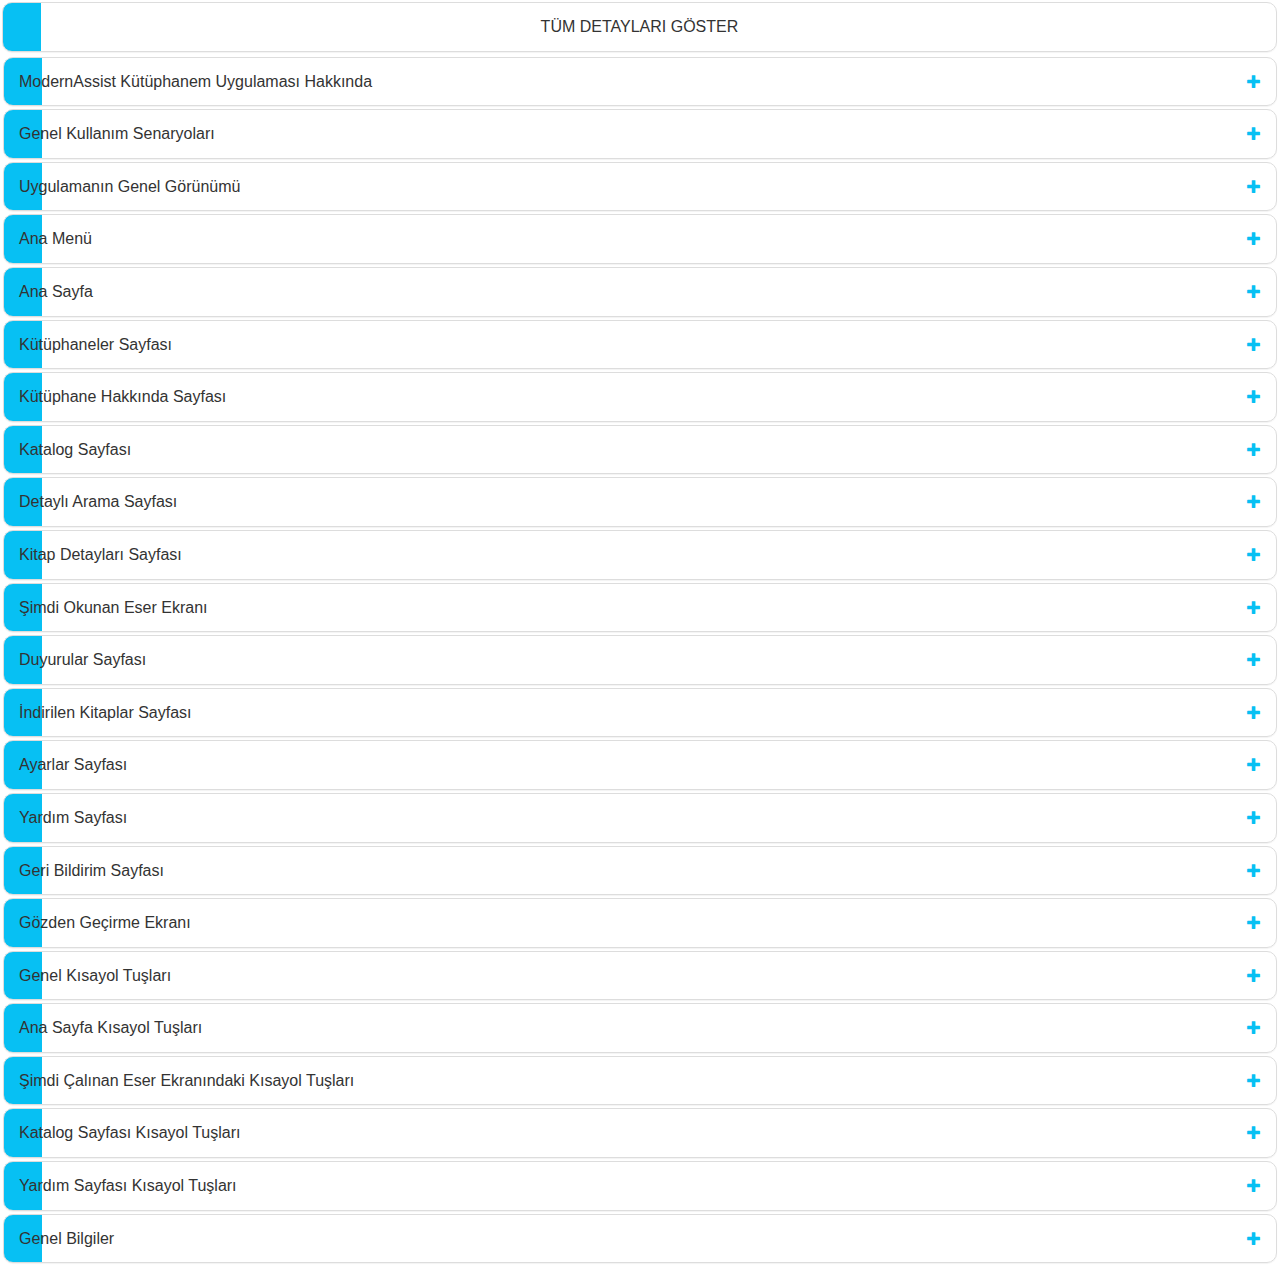
<file: helptr.html>
<!DOCTYPE html>
<html lang="tr">

<head>
    <meta charset="utf-8">
    <meta http-equiv="X-UA-Compatible" content="IE=edge">
    <meta name="viewport" content="width=device-width, initial-scale=1">
    <title>HELP-TR</title>
    <link rel="stylesheet" href="https://maxcdn.bootstrapcdn.com/bootstrap/3.3.7/css/bootstrap.min.css">
    <script src="https://ajax.googleapis.com/ajax/libs/jquery/1.12.4/jquery.min.js"></script>
    <script src="https://maxcdn.bootstrapcdn.com/bootstrap/3.3.7/js/bootstrap.min.js"></script>
    <style type="text/css">
        .bs-example {
            margin: 20px;
        }

        .panel-title .glyphicon {
            font-size: 14px;
        }

        #accordion>div.panel-default
        {
            background: linear-gradient(to right, #07c0f3 0%, #07c0f3 3%, #ffffff 0.5%, #ffffff 0.5%);
            border-radius: 10px;
            margin: 3px;
            padding: 0px;
        }

        
        #buttonShowAll {
            background: linear-gradient(to right, #07c0f3 0%, #07c0f3 3%, #ffffff 0.5%, #ffffff 0.5%);
            border-radius: 10px;
            margin: 2px;
            padding: 0px;
        }

        .glyphicon-minus {
            color: red
        }
    </style>
    <script>
        $(function () {
            var active = true;
            $(".collapse.in").each(function(){
                $(this).siblings(".panel-heading").find(".glyphicon").addClass("glyphicon-minus").removeClass("glyphicon-plus");
            });
            $('#buttonShowAll').click(function () {
                if (active) {
                    active = false;
                    $(this).parent().find(".glyphicon").removeClass("glyphicon-plus").addClass("glyphicon-minus").css({"color": "red"});
                    $('.panel-collapse').collapse('show');
                    $('.panel-title').attr('data-toggle', 'collapse');
                    $("#buttonShowAll").css({ "background": "linear-gradient(to right, #FF0000 0%,#FF0000 3%,#ffffff 0.5%,#ffffff 0.5%)" });
                    $("#buttonShowAll_Text").html("TÜM DETAYLARI GİZLE");
                    $('div.panel-default').css({
                        "border-radius": "10px",
                        "background": "linear-gradient(to right, #FF0000 0%,#FF0000 3%,#ffffff 0.5%,#ffffff 0.5%)",
                        "padding": "0px",
                        "margin": "3px"
                    });
                } else {
                    active = true;
        	        $(this).parent().find(".glyphicon").removeClass("glyphicon-minus").addClass("glyphicon-plus").css({"color": "#07c0f3"});
                    $('.panel-collapse').collapse('hide');
                    $('.panel-title').attr('data-toggle', 'collapse');
                    $("#buttonShowAll").css({ "background": "linear-gradient(to right, #07c0f3 0%,#07c0f3 3%,#ffffff 0.5%,#ffffff 0.5%)" });
                    $("#buttonShowAll_Text").html("TÜM DETAYLARI GÖSTER");
                    $('div.panel-default').css({
                        "border-radius": "10px",
                        "background": "linear-gradient(to right, #07c0f3 0%,#07c0f3 3%,#ffffff 0.5%,#ffffff 0.5%)",
                        "padding": "0px",
                        "margin": "3px"
                    });
                }
            });

            $('.collapse').on('show.bs.collapse', function () {
                $(this).parent().find(".glyphicon").removeClass("glyphicon-plus").addClass("glyphicon-minus").css({"color": "red"});
                $(this).parent().css({
                    "border-radius": "10px",
                    "background": "linear-gradient(to right, #FF0000 0%,#FF0000 3%,#ffffff 0.5%,#ffffff 0.5%)",
                    "padding": "0px",
                    "margin": "3px"
                });
                if (active) {
                    $('#accordion .in').collapse('hide');
                }
            }).on('hide.bs.collapse', function () {
        	    $(this).parent().find(".glyphicon").removeClass("glyphicon-minus").addClass("glyphicon-plus").css({"color": "#07c0f3"});
                $(this).parent().css({
                    "border-radius": "10px",
                    "background": "linear-gradient(to right, #07c0f3 0%,#07c0f3 3%,#ffffff 0.5%,#ffffff 0.5%)",
                    "padding": "0px",
                    "margin": "3px"
                });
            });

        });
    </script>
</head>

<body>
    <div class="panel-group" id="accordion">
        <button id="buttonShowAll" class="panel panel-default btn btn-default openall" style="width:99.6%">
            <div class="panel-body">
                <h5 id="buttonShowAll_Text" class="panel-title"> TÜM DETAYLARI GÖSTER
                </h5>
            </div>
        </button>
        <div class="panel panel-default" data-toggle="collapse" href="#collapseOne">
            <div class="panel-body">
                <h5 class="panel-title">
                    <span class="glyphicon glyphicon-plus" style="float:right; color: #07c0f3"></span> ModernAssist Kütüphanem Uygulaması Hakkında
                </h5>
            </div>
            <div id="collapseOne" class="panel-collapse collapse">
                <div class="panel-body">
                    <p>
                        ModernAssist Kütüphanem Uygulaması Hakkında
                        <br>Kütüphanem, görme engelli bireylerin sesli ve yazılı kitaplara kolaylıkla erişmelerini sağlayan modern
                        bir Windows Mağaza uygulamasıdır.
                        <br>20.000'den fazla kitaba erişim sağlayan Kütüphanem uygulaması ile çevrimiçi kitap okuyabilir, indirebilir
                        ve kaldığınız yerden devam edebilirsiniz.
                        <br>Uygulamanın bu sürümü Boğaziçi Üniversitesi GETEM e-kütüphanesini desteklemektedir.
                        <br>Sonraki sürümlerde başka e-kütüphaneler eklemeyi planlıyoruz.
                    </p>
                </div>
            </div>
        </div>
        <div class="panel panel-default" data-toggle="collapse" href="#collapseTwo">
            <div class="panel-body">
                <h5 class="panel-title">
                    <span class="glyphicon glyphicon-plus" style="float:right; color: #07c0f3"></span> Genel Kullanım Senaryoları
                </h5>
            </div>
            <div id="collapseTwo" class="panel-collapse collapse">
                <div class="panel-body">
                    <p>
                        Genel Kullanım Senaryoları
                        <br/>1. “Kütüphaneler” sayfasindan çevrimiçi bir kütüphane seçebilirsiniz. Veya "benim kütüphanem" adli
                        kendi kitap arsivinizi seçebilirsiniz.
                        <br/>2. Seçtiginiz kütüphanedeki kitaplara "Katalog" sayfasindan ulasabilirsiniz.
                        <br/>3. Ses ve metin formatindaki bütün kitaplari dinleyebilir ve okuyabilirsiniz.
                        <br/>4. Uygulamayi kapatip tekrar çalistirdiginizda, kitabinizi okumaya/dinlemeye kaldiginiz yerden devam
                        edebilirsiniz.
                        <br/>5. Iyi bir okuma deneyimi yasamak için, Son Okunan Eser sayfasindaki su özellikleri kullanabilirsiniz:
                        sesi daha hizli çalma, istediginiz kitabin istediginiz pozisyonuna gitme, ayrimlar arasinda kolay
                        degisiklik yapma gibi.
                        <br/>6. Duyurular Sayfasindan “Son Eklenenler”, “En Çok Görüntülenenler”, “Yakinda Eklenecekler” ve “Talep
                        Edilenler kategorisindeki son 10 kitabi görüntüleyebilirsiniz.
                        <br/>7. Ana sayfadaki arama alanindan dilediginiz kitabi arayabilirsiniz. Ya da detayli aramayi kullanarak,
                        istediginiz kriterlere uygun kitaplari listeleyebilirsiniz.
                        <br/>8. "Ayarlar" sayfasindan arayüz dilini Türkçe ya da Ingilizce olarak degistirebilir, diger mevcut
                        seçenekleri tercihinize göre degistirebilirsiniz.
                        <br/>9. F10 tusuyla menüye gidip uygulama içersinde kolayca dolasabilirsiniz.
                        <br/>10. Uygulamayla ilgili düsünce ve önerilerinizi "Geri Bildirim" sayfasindan bizimle paylasmanizi
                        bekliyoruz. Inaniyoruz ki Kütüphanem geri bildirimlerinizle daha da gelisecektir, böylece iyi vakit
                        geçirebileceginiz kaliteli bir okuma deneyiminin tadina varacaksiniz.
                    </p>
                </div>
            </div>
        </div>
        <div class="panel panel-default" data-toggle="collapse" href="#collapseThree">
            <div class="panel-body">
                <h5 class="panel-title">
                    <span class="glyphicon glyphicon-plus" style="float:right; color: #07c0f3"></span> Uygulamanın Genel Görünümü
                </h5>
            </div>
            <div id="collapseThree" class="panel-collapse collapse">
                <div class="panel-body">
                    <p>
                        Uygulamanın Genel Görünümü
                        <br/>Uygulamanın her ekranında; sayfa başlığı, geri ve menü düğmeleri bulunmaktadır.
                        <br/>Temel içeriklerin açıklaması:
                        <br/>* Sayfa Başlığı: Hangi sayfada olduğunuzu gösterir.
                        <br/>* GeriDüğmesi: Önceki sayfaya gitmek için kullanılır.
                        <br/>* Menü Düğmesi: Ana Menüde bulunan seçenekleri açmak için kullanacağınız düğmedir.
                        <br/>* Sayfa içeriği: o an açık olan sayfadaki metin ve nesneleri gösterir.
                    </p>
                </div>
            </div>
        </div>
        <div class="panel panel-default" data-toggle="collapse" href="#collapseFour">
            <div class="panel-body">
                <h5 class="panel-title">
                    <span class="glyphicon glyphicon-plus" style="float:right; color: #07c0f3"></span> Ana Menü
                </h5>
            </div>
            <div id="collapseFour" class="panel-collapse collapse">
                <div class="panel-body">
                    <p>
                        Ana Menü
                        <br/>Uygulama içerisindeki sayfalar arasında gezmek için kullanılan genel bir menüdür.
                        <br/>Ana görünümde gidilecek sayfalar için gerekli tüm bağlantıları içermektedir.
                        <br/>Bu menüye her sayfadan "F10" kısa yol tuşu ile ulaşabilirsiniz.
                    </p>
                </div>
            </div>
        </div>
        <div class="panel panel-default" data-toggle="collapse" href="#collapseFive">
            <div class="panel-body">
                <h5 class="panel-title">
                    <span class="glyphicon glyphicon-plus" style="float:right; color: #07c0f3"></span> Ana Sayfa
                </h5>
            </div>
            <div id="collapseFive" class="panel-collapse collapse">
                <div class="panel-body">
                    <p>
                        Ana Sayfa
                        <br/>Uygulamayı kurmanızın ardından; Hoşgeldiniz ekranından sonra açılan ilk sayfadır.
                        <br/>Uygulamada sıklıkla kullanacağınız sayfaların bağlantılarını ve bir takım faydalı bilgileri içermektedir.
                        <br/>1. "Kütüphaneler" düğmesini etkinleştirerek kütüphane seçebilirsiniz.
                        <br/>2. Hangi kütüphanenin seçili olduğunu öğrenebilirsiniz.
                        <br/>3. "Ara" yazma alanına kitap aramak için anahtar kelimeler girebilirsiniz.
                        <br/>4. "Detaylı arama" düğmesini etkinleştirerek gelişmiş eser aramaları gerçekleştirebilirsiniz.
                        <br/>5. "Son Okuduğunuz Eser" düğmesini tıklayarak en son kaldığınız eserin penceresine gidebilirsiniz.
                        <br/>6. En son okuduğunuz eser adı ve ayrım bilgisini ana sayfada bulabilirsiniz.
                        <br/>7. Devam et/duraklat düğmesi ile okumakta olduğunuz sesli kitabı kaldığınız yerden devam ettirip
                        bekletebilirsiniz.
                        <br/>8. "Kitap Kataloğu" düğmesini etkinleştirerek seçili kütüphanenin tüm kitap listesine ulaşabilirsiniz.
                        <br/>9. Seçili olan kütüphanede bulunan toplam eser sayısını ve yeni eklenen kitap adedini öğrenebilirsiniz.
                        <br/>10. "Duyurular" düğmesini etkinleştirerek "Son Eklenenler", "En Çok Görüntülenenler", "Yakında Eklenecekler"
                        ve "Talep Edilenler" kategorisindeki kitapları görebilirsiniz.
                        <br/>11. "Geri Bildirim Gönder" düğmesini etkinleştirerek bize uygulama hakkında geri bildirimde bulunabilirsiniz.
                    </p>
                </div>
            </div>
        </div>
        <div class="panel panel-default" data-toggle="collapse" href="#collapseSix">
            <div class="panel-body">
                <h5 class="panel-title">
                    <span class="glyphicon glyphicon-plus" style="float:right; color: #07c0f3"></span> Kütüphaneler Sayfası
                </h5>
            </div>
            <div id="collapseSix" class="panel-collapse collapse">
                <div class="panel-body">
                    <p>
                        Kütüphaneler Sayfası
                        <br/>Desteklediğimiz bütün kütüphaneleri görebileceğiniz sayfadır.
                        <br/>1. Bir kütüphane seçebilirsiniz.
                        <br/>2. seçilen Kütüphanenin bilgilerine ulaşabilirsiniz.
                        <br/>3. GETEM kütüphanesine buradan giriş/çıkış yapabilirsiniz. Aynı zamanda giriş yaptığınız kullanıcı
                        bilgilerini burada görebilirsiniz.
                        <br/>4. İstediğiniz kitapları Benim Kütüphanem'e indirebilir ve kendi favori kitaplarınızdan oluşan çevrimdışı
                        arşivinizi oluşturabilirsiniz. Benim Kütüphanem'de bulunan kitaplara internete erişiminiz yokken
                        dahi ulaşabilirsiniz.
                    </p>
                </div>
            </div>
        </div>
        <div class="panel panel-default" data-toggle="collapse" href="#collapseSeven">
            <div class="panel-body">
                <h5 class="panel-title">
                    <span class="glyphicon glyphicon-plus" style="float:right; color: #07c0f3"></span> Kütüphane Hakkında Sayfası
                </h5>
            </div>
            <div id="collapseSeven" class="panel-collapse collapse">
                <div class="panel-body">
                    <p>
                        Kütüphane Hakkında Sayfası
                        <br/>Seçmiş olduğunuz kütüphane hakkındaki detayları okuyabileceğiniz sayfadır.
                    </p>
                </div>
            </div>
        </div>
        <div class="panel panel-default" data-toggle="collapse" href="#collapseEight">
            <div class="panel-body">
                <h5 class="panel-title">
                    <span class="glyphicon glyphicon-plus" style="float:right; color: #07c0f3"></span> Katalog Sayfası
                </h5>
            </div>
            <div id="collapseEight" class="panel-collapse collapse">
                <div class="panel-body">
                    <p>
                        Katalog Sayfası
                        <br/>1. Seçili kütüphaneye ait kitapları görebilirsiniz.
                        <br/>2. Katalogdaki her bir kitap için “Detay”, “Oku/Dinle” ve "İndir" düğmelerini gösteren bir menü bulunmaktadır.
                        Bu menüyü açmak için, katalogda gösterilen kitapların üzerine gelip klavyenizin sağ ok veya uygulama
                        tuşunu kullanın .
                        <br/>3. Filtreler düğmesini etkinleştirerek kitapları formatlarına göre listeleyebilirsiniz. Örneğin:
                        Kitap kataloğunda yalnızca sesli betimlemeli eserleri veya yalnızca metin kitapları görüntüleyebilirsiniz.
                        <br/>4. Sıralama ölçütü düğmesini etkinleştirerek kitapları eser ya da yazar adına göre sıralayabilirsiniz.
                        <br/>5. İleri, geri, ilk sayfa ve son sayfa düğmelerini etkinleştirerek katalog sayfaları arasında dolaşabilirsiniz.
                        Aynı zamanda sayfa değişimlerini klavyenizin "Kontrol+Pageup" (sayfa yukarı tuşu) ve Kontrol + pagedown
                        (sayfa aşağı tuşu) tuşları ile de yapabilirsiniz.
                        <br/>6. Eğer belli bir sayfaya gitmek isterseniz, sayfa numarasını gösteren bağlantıya tıkladığınızda
                        gelen "sayfaya git" penceresindeyken, sayfa numarasını yazıp Enter (giriş) tuşuna basabilirsiniz.
                        <br/>7. Bulunduğunuz katalog sayfasındaki ilk öğeye gitmek için hom tuşunu, son öğeye gitmek için ise
                        end tuşunu kullanabilirsiniz.
                        <br/>8. Sayfalarda listelenen metin ve sesli kitap sayılarını öğrenebilirsiniz.
                        <br/>9. Bulunduğunuz katalog sayfasında, her hangi bir harfe basarak, o harfle başlayan kitaplara odaklanabilirsiniz.
                        <br/>İpucu: Seçili kitabı Benim Kütüphanem'den kaldırmak için, kitabın detaylar sayfasına gidip, "Benim
                        Kütüphanemden Kaldır" düğmesine tıklayabilirsiniz.
                    </p>
                </div>
            </div>
        </div>
        <div class="panel panel-default" data-toggle="collapse" href="#collapseNine">
            <div class="panel-body">
                <h5 class="panel-title">
                    <span class="glyphicon glyphicon-plus" style="float:right; color: #07c0f3"></span> Detaylı Arama Sayfası
                </h5>
            </div>
            <div id="collapseNine" class="panel-collapse collapse">
                <div class="panel-body">
                    <p>
                        Detaylı Arama Sayfası
                        <br/>1. seçili kütüphanede bir kitap aramak için, ekranda mevcut olan kriterlerden istediğinizi girebilirsiniz.
                        <br/>2. Diğer sayfalardan, klavyenizin F3 tuşuna basarak detaylı arama sayfasına ulaşabilirsiniz.
                        <br/>3. Ara düğmesini etkinleştirerek veya klavyenizin enter (Giriş) tuşuna basarak aramaya başlayabilirsiniz.
                        <br/>4. “Aramayı Temizle” düğmesini etkinleştirerek seçtiğiniz tüm filtreleri temizleyebilirsiniz.
                    </p>
                </div>
            </div>
        </div>
        <div class="panel panel-default" data-toggle="collapse" href="#collapseTen">
            <div class="panel-body">
                <h5 class="panel-title">
                    <span class="glyphicon glyphicon-plus" style="float:right; color: #07c0f3"></span> Kitap Detayları Sayfası
                </h5>
            </div>
            <div id="collapseTen" class="panel-collapse collapse">
                <div class="panel-body">
                    <p>
                        Kitap Detayları Sayfası
                        <br/>Seçilen kitabın ayrıntılarını görebileceğiniz sayfadır.
                        <br/>1. “Dinle/oku” düğmesini kullanarak kitabı dinlemeye başlayabilirsiniz.
                        <br/>2. "İndir" düğmesini kullanarak kitabı cihazınıza indirebilirsiniz. İpucu: Cihazınıza indirdiğiniz
                        kitaplara Benim Kütüphanem'den ulaşabilirsiniz.
                        <br/>3. Silmek istediğiniz kitabı “Benim Kütüphanemden Kaldır" düğmesi ile Benim Kütüphanem'den kaldırabilirsiniz.
                    </p>
                </div>
            </div>
        </div>
        <div class="panel panel-default" data-toggle="collapse" href="#collapseEleven">
            <div class="panel-body">
                <h5 class="panel-title">
                    <span class="glyphicon glyphicon-plus" style="float:right; color: #07c0f3"></span> Şimdi Okunan Eser Ekranı
                </h5>
            </div>
            <div id="collapseEleven" class="panel-collapse collapse">
                <div class="panel-body">
                    <p>
                        Şimdi Okunan Eser Ekranı
                        <br/>Sesli ve yazılı kitap okumalarınızı gerçekleştirdiğiniz ekrandır.
                        <br/>Bir kitabı durdurduğunuzda ya da kapattığınızda son kaldığınız yer kaydedilir ve uygulamayı tekrar
                        açtığınızda veya kitaba tekrar döndüğünüzde bıraktığınız yerden devam edilir..
                        <br/>Sesli kitaplarınızı dinlerken:
                        <br/>1. Kitap başlığına tıkladığınızda kitabın tüm ayrımlarını görüntüleyebilirsiniz. okumak istediğiniz
                        ayrımın üzerindeyken enter (giriş) tuşuna basarak seçili ayrımı okumaya/dinlemeye başlayabilirsiniz.
                        <br/>2. Oynat/Duraklat düğmesiyle okuduğunuz kitaba kaldığınız yerden devam edebilir ,ya da istediğiniz
                        yerde duraklatabilirsiniz.
                        <br/>3. İleri sar/Geri sar düğmeleriyle kitabı onar saniye ileri/geri sarabilirsiniz.
                        <br/>4. “Sonraki ayrım” veya “Önceki ayrım” düğmelerini etkinleştirerek sonraki veya önceki ayrıma gidebilirsiniz.
                        <br/>5. Kontrol+J kısa yol tuşlarına basarak “Zamana Atlama” penceresini açabilirsiniz. Zamana git fonksiyonu
                        ile dinlediğiniz ayrımın belirli bir zamanına atlayabilirsiniz. Zamanı yazıp atla tuşuna tıklayabilir
                        veya klavyenizden enter (giriş) tuşuna basabilirsiniz. Şu formatları kullanabilirsiniz: “saniye”;
                        “dakika: saniye”; “saat:dakika:saniye”
                        <br/>6. dinlediğiniz eserin ses düzeyini arttırmak veya azaltmak için ses sürgüsünü kullanabilirsiniz.
                        <br/>7. Çalma hızını yavaşlatmak veya arttırmak için ses hızı sürgüsünü kullanabilirsiniz.
                        <br/>8. Sesli kitap dinlerken bir sorunla karşılaşırsanız olası çözümler için bu belgedeki “Genel Bilgilendirmeler”
                        bölümüne göz atabilirsiniz.

                        <br/>
                        <br/>Metin kitaplarınızı okurken:
                        <br/>1. Eğer ayarlardan "Metin kitaplar için sayfalandırmayı etkinleştirdiyseniz", kitap sayfalarını dolaşmak
                        için önceki sayfa, sonraki sayfa, ilk sayfa ve son sayfa düğmelerini kullanabilirsiniz. sayfa numarası
                        girme alanına bir sayfanın numarası yazarak da istediğiniz sayfaya gidebilirsiniz. Eğer sayfalandırma
                        özelliği etkin değilse, kitabın tamamı tek parça halinde görünecektir, sayfalandırma çalışmayacaktır.
                        <br/>2. Tam ekran düğmesi, metni tüm ekranı kaplayacak hale getirir.
                        <br/>3. "Bul" düğmesi ile kitap içindeki herhangi bir ifadeyi bulabilirsiniz. öncekini/sonrakini bul düğmeleri
                        ile, daha önce aradığınız ifadeyi metnin sonuna veya başına kadar aratabilirsiniz.
                        <br/>4. Sizlere not defteri uygulamasının benzeri bir kullanıcı arayüzü sunduğumuz bu ekranda, standart
                        metin okuma tekniklerini kullanarak kitabınızı okuyabilirsiniz.
                    </p>
                </div>
            </div>
        </div>
        <div class="panel panel-default" data-toggle="collapse" href="#collapseTwelve">
            <div class="panel-body">
                <h5 class="panel-title">
                    <span class="glyphicon glyphicon-plus" style="float:right; color: #07c0f3"></span> Duyurular Sayfası
                </h5>
            </div>
            <div id="collapseTwelve" class="panel-collapse collapse">
                <div class="panel-body">
                    <p>
                        Duyurular Sayfası
                        <br/>Son eklenen, en çok görüntülenen, yakında eklenecek ve talep edilen kitapları görebileceğiniz sayfadır.
                        her sayfada en fazla 10 adet kitap görüntülenir. Bu sayfalar arasında geçiş yapmak için klavyenizin
                        sağ ve sol yön tuşlarını kullanabilirsiniz.
                        <br/>1. “Son eklenen” sayfasında kütüphaneye yeni eklenen kitaplar bulunmaktadır.
                        <br/>2. "En çok görüntülenen kitaplar" kullanıcılar tarafından sıkça okunan/dinlenen kitaplardır.
                        <br/>3. "Yakında eklenecek kitaplar" gönüllüler tarafından okunmakta olan ve bittiğinde kütüphaneye eklenecek
                        olan kitaplardır.
                        <br/>4. "Talep edilen kitaplar" kullanıcılar tarafından okunulması istenen kitaplardır.
                    </p>
                </div>
            </div>
        </div>
        <div class="panel panel-default" data-toggle="collapse" href="#collapseThirteen">
            <div class="panel-body">
                <h5 class="panel-title">
                    <span class="glyphicon glyphicon-plus" style="float:right; color: #07c0f3"></span> İndirilen Kitaplar Sayfası
                </h5>
            </div>
            <div id="collapseThirteen" class="panel-collapse collapse">
                <div class="panel-body">
                    <p>
                        İndirilen Kitaplar Sayfası
                        <br/>İndirme işlemi devam eden ve indirilmiş kitapları görüp yönetebileceğiniz sayfadır.
                        <br/>1. İndirme listesindeki kitapların adlarını, toplam ayrım sayısını ve indirilmekte olan ayrım numarasını
                        görebilirsiniz.
                        <br/>2. Her bir kitap için indirmeyi durdurma ve devam ettirme düğmesi bulunmaktadır.
                        <br/>3. İndirilmesi biten her kitap için "İndirmelerden Kaldır" düğmesi bulunmaktadır. Bu düğmeyi tıklayarak
                        indirme listenizde bulunan kitapları kaldırabilirsiniz.
                        <br/>4. İndirilmesi biten her kitap için oku düğmesi bulunmaktadır. Bu düğmeyi tıklayarak indirdiğiniz
                        kitabı okumaya başlayabilirsiniz.
                        <br/>5. "Tümüne devam et" düğmesi ile tüm indirmelerinizi devam ettirebilir, "Tümünü iptal et" tuşuyla
                        da tüm indirmelerinizi iptal edebilirsiniz.
                        <br/>İpucu: Eğer indirilen hiçbir kitabınız yoksa, bu durumu size bildirmek üzere açıklayıcı bir uyarı
                        ekranı gösterilir.
                    </p>
                </div>
            </div>
        </div>
        <div class="panel panel-default" data-toggle="collapse" href="#collapseFourteen">
            <div class="panel-body">
                <h5 class="panel-title">
                    <span class="glyphicon glyphicon-plus" style="float:right; color: #07c0f3"></span> Ayarlar Sayfası
                </h5>
            </div>
            <div id="collapseFourteen" class="panel-collapse collapse">
                <div class="panel-body">
                    <p>
                        Ayarlar Sayfası
                        <br/>Uygulamayla ilgili bazı seçenekleri bulunduran sayfadır.
                        <br/>1. Genel Ayarlar: ilk seçenek olarak önünüze gelen seçim kutusu içerisinden uygulamanın kullanıcı
                        arayüz dilini Türkçe ya da İngilizce olarak seçebilirsiniz. Ayrıca yine genel ayarlar içerisinden
                        metin gözden geçirme panelinin görünürlüğünü açıp kapatabilirsiniz. Metin kitap okuma ekranında sayfalandırmayı
                        da yine buradan etkinleştirebilirsiniz.
                        <br/>2. Ses Ayarları: Uyarı seslerini buradan açıp kapatabilirsiniz. Aynı zamanda arka planda çalan eser
                        sesini buradan açabilir ve ses seviyesini ayarlayabilirsiniz. Böylece sesli kitapların ses seviyesini
                        uygulama arka plandayken farklı , ön plandayken farklı olarak belirleyebilirsiniz.
                        <br/>3. Güncelleme ayarları: yeni sürüm denetlemelerini buradan kapatıp açabilirsiniz. ayrıca uygulamanızın
                        mevcut sürümünü de buradan öğrenebilirsiniz.
                    </p>
                </div>
            </div>
        </div>
        <div class="panel panel-default" data-toggle="collapse" href="#collapseFifteen">
            <div class="panel-body">
                <h5 class="panel-title">
                    <span class="glyphicon glyphicon-plus" style="float:right; color: #07c0f3"></span> Yardım Sayfası
                </h5>
            </div>
            <div id="collapseFifteen" class="panel-collapse collapse">
                <div class="panel-body">
                    <p>
                        Yardım Sayfası
                        <br/>Uygulama hakkında gerekli tüm bilgiyi bulabileceğiniz sayfadır. Her bir sayfanın kullanım senaryoları
                        ve tüm kısayol tuşları da bu sayfada yer almaktadır.
                    </p>
                </div>
            </div>
        </div>
        <div class="panel panel-default" data-toggle="collapse" href="#collapseSixteen">
            <div class="panel-body">
                <h5 class="panel-title">
                    <span class="glyphicon glyphicon-plus" style="float:right; color: #07c0f3"></span> Geri Bildirim Sayfası
                </h5>
            </div>
            <div id="collapseSixteen" class="panel-collapse collapse">
                <div class="panel-body">
                    <p>
                        Geri Bildirim Sayfası
                        <br/>Uygulamaya ait Düşüncelerinizi ve hata raporlarını bize gönderebileceğiniz sayfadır.
                        <br/>Geri bildiriminizi göndermeden önce Kategori Seçme kutusunun üzerindeyken enter (giriş) tuşuna basarak
                        yapacağınız bildirimin türünü belirleyebilirsiniz.
                        <br/>Ardından tab (sekme) tuşu ile ulaşacağınız yazma alanına düşüncelerinizi yazabilirsiniz.
                        <br/>Bir kez daha sekme tuşuna bastığınızda önünüze gelen "gönder" düğmesini kullanarak geri bildiriminizi
                        bize iletebilirsiniz.
                        <br/>Göndereceğiniz her bir geri bildirim, Kütüphanem'in daha da gelişmesine katkı yapacaktır.
                        <br/>İpucu: geri bildiriminiz bize ulaştığında "başarılı" başlıklı bir mesaj penceresi göreceksiniz. geri
                        bildiriminizi gönderirken bir sorunla karşılaşılırsa, "başarısız" mesaj penceresini göreceksiniz.
                        bu durumda lütfen tekrar göndermeyi deneyin.
                    </p>
                </div>
            </div>
        </div>
        <div class="panel panel-default" data-toggle="collapse" href="#collapseSeventeen">
            <div class="panel-body">
                <h5 class="panel-title">
                    <span class="glyphicon glyphicon-plus" style="float:right; color: #07c0f3"></span> Gözden Geçirme Ekranı
                </h5>
            </div>
            <div id="collapseSeventeen" class="panel-collapse collapse">
                <div class="panel-body">
                    <p>
                        Gözden Geçirme Ekranı
                        <br/>"F2" tuşuyla ulaşacağınız bu özel ekranda, Ekran okuyucunun seslendirdiklerini anlamakta güçlük çektiğiniz
                        kelimeleri detaylıca inceleyebilirsiniz.
                        <br/>Bu ekranda standart metin okuma teknikleri kullanılabilir; söz konusu metin satır, kelime ve harf
                        bazında gözden geçirilebilir.
                    </p>
                </div>
            </div>
        </div>
        <div class="panel panel-default" data-toggle="collapse" href="#collapseEighteen">
            <div class="panel-body">
                <h5 class="panel-title">
                    <span class="glyphicon glyphicon-plus" style="float:right; color: #07c0f3"></span> Genel Kısayol Tuşları
                </h5>
            </div>
            <div id="collapseEighteen" class="panel-collapse collapse">
                <div class="panel-body">
                    <p>
                        Genel Kısayol Tuşları
                        <br/>Uygulamanın herhangi bir sayfasından erişilebilen tuşlardır.
                        <br/>F1: Yardım sayfasını açar. İpucu: yardım sayfası açıldığında, hangi ekrandan gelindiyse o ekranla ilgili konuya görüntülenir.
                        <br/>F2: Üzerinde bulunulan metni incelemeniz için metin gözden geçirme panelini açar.
                        <br/>F3 veya Kontrol+3: Detaylı arama sayfasını açar.
                        <br/>F6: Nerede olduğunuzu kolayca öğrenebilmeniz için imleci aktif sayfanın başlığına odaklar.
                        <br/>F7 veya Kontrol+4: Son okunan veya şimdi okunmakta olan Eser sayfasına gider.
                        <br/>F8: okunan kitap insan sesi veya bilgisayar sesi formatındaysa kitabın sesini azaltır.
                        <br/>F9: okunan kitap insan sesi veya bilgisayar sesi formatındaysa kitabın sesini açar.
                        <br/>F10 veya Alt: Menüyü açar/kapatır.
                        <br/>F12: Geribildirim Gönderme sayfasına gider.
                        <br/>Escape (çıkış): Bir önceki sayfaya gider veya menüyü kapatır.
                        <br/>Enter (giriş): Odağın üzerinde bulunduğu ögenin varsayılan eylemini gerçekleştirir. Örneğin: Bir sesli kitabın çalmaya başlaması gibi.
                        <br/>Aşağı yön tuşu: İmleci bulunulan ögenin altındaki ögeye kaydırır.
                        <br/>Yukarı yön tuşu: İmleci bulunulan ögenin üstündeki ögeye kaydırır.
                        <br/>Sağ yön tuşu: İmleci bulunulan ögenin sağındaki ögeye kaydırır. ipucu: bu tuş kitap kataloğundaki kitap listesindeyken kitap menüsünü açar.
                        <br/>Sol yön tuşu: İmleci bulunulan ögenin solundaki ögeye kaydırır.
                        <br/>Pageup (sayfa yukarı tuşu): Sayfayı yukarı doğru kaydırır.
                        <br/>Pagedown (sayfa aşağı tuşu): Sayfayı aşağıya doğru kaydırır.
                        <br/>Kontrol+ 1: Ana sayfayı açar.
                        <br/>Kontrol+O veya Kontrol+ 2: Katalog sayfasını açar.
                        <br/>Kontrol+ P: Son okunan veya şimdi okunmakta olan ses formatındaki eseri oynatır/duraklatır.
                        <br/>Kontrol+ S: Son okunan veya şimdi okunan ses formatındaki eseri durdurur.
                        <br/>Kontrol+ R: Kütüphane seçimi sayfasına gider
                        <br/>Shift+ F9: Uygulama arka plandayken sesin çalma seviyesini arttırır.
                        <br/>Shift+ F8: Uygulama arka plandayken sesin çalma seviyesini azaltır.
                        <br/>F11: İndirilen Kitaplar sayfasını açar.
                        <br/>Alt+d: Duyurular sayfasını açar.
                    </p>
                </div>
            </div>
        </div>
        <div class="panel panel-default" data-toggle="collapse" href="#collapseNineteen">
            <div class="panel-body">
                <h5 class="panel-title">
                    <span class="glyphicon glyphicon-plus" style="float:right; color: #07c0f3"></span> Ana Sayfa Kısayol Tuşları
                </h5>
            </div>
            <div id="collapseNineteen" class="panel-collapse collapse">
                <div class="panel-body">
                    <p>
                        Ana Sayfa Kısayol Tuşları
                        <br/>Kontrol+f: Klavye odağını arama kutucuğuna götürür.
                        <br/>Enter (giriş): Arama kutucuğuna girilen metni kitap kataloğunda arar. İpucu: eğer girilen metinle eşleşen kitaplar bulunduysa, katalogda görüntülenir.
                    </p>
                </div>
            </div>
        </div>
        <div class="panel panel-default" data-toggle="collapse" href="#collapseTwenty">
            <div class="panel-body">
                <h5 class="panel-title">
                    <span class="glyphicon glyphicon-plus" style="float:right; color: #07c0f3"></span> Şimdi Çalınan Eser Ekranındaki Kısayol Tuşları
                </h5>
            </div>
            <div id="collapseTwenty" class="panel-collapse collapse">
                <div class="panel-body">
                    <p>
                        Şimdi Çalınan Eser Ekranındaki Kısayol Tuşları
                        <br/>Alt+L: ayrım listesini açar.
                        <br/>Ses formatında bir eser dinlerken:
                        <br/>Alt+ sağ yön tuşu: Sesi 10 saniye ileri sarar.
                        <br/>Alt+ sol yön tuşu: Sesi 10 saniye geri sarar.
                        <br/>Alt+ N: ses hızını normale getirir. İpucu: normal değer 20'dir.
                        <br/>Alt+ Y: ses hızını yavaşlatır.
                        <br/>Alt+ H: ses hızını arttırır.
                        <br/>Alt+ Home (hom): İlk ayrıma gider.
                        <br/>Alt+ End: Son ayrıma gider.
                        <br/>Alt+ X: Ayrımı baştan çalar.
                        <br/>Alt+ Pagedown (Sayfa Aşağı): Sonraki ayrımı çalar.
                        <br/>Alt+ Pageup (Sayfa Yukarı): Önceki ayrımı çalar.
                        <br/>Kontrol+ P: Şimdi okunan ses formatındaki esere ait ayrımları oynatır.
                        <br/>Kontrol+ S: Şimdi okunan ses formatındaki esere ait ayrımları durdurur.
                        <br/>Kontrol+ J: Zamana atlama pencerisini açar.
                        <br/>F8: Sesi azaltır.
                        <br/>F9: Sesi arttırır.
                        <br/>Enter (Giriş): Dinlenen ayrımı baştan çalar.

                        <br/>
                        <br/>Metin formatında eser okurken:
                        <br/>Escape (çıkış): Arama sayfasını kapatır. İpucu: eğer tam ekran modu etkinse, normal ekrana döner.
                        <br/>Enter (giriş): Metin bulma panelindeyken;Arama kutucuğuna girdiğiniz metni arar. Sayfa Numarası alanındayken; girilen sayfaya gider.
                        <br/>Kontrol+ F3: Sonraki metni bulur.
                        <br/>Shift+ F3: Önceki metni bulur.
                        <br/>Kontrol+ F: Metin arama penceresini açar.
                        <br/>Alt+ Home (hom): İlk ayrıma gider.
                        <br/>Alt+ End: Son ayrıma gider.
                        <br/>Alt+ Enter(giriş): Kitabı tam ekran yapar veya normale döndürür.
                    </p>
                </div>
            </div>
        </div>
        <div class="panel panel-default" data-toggle="collapse" href="#collapseTwentyOne">
            <div class="panel-body">
                <h5 class="panel-title">
                    <span class="glyphicon glyphicon-plus" style="float:right; color: #07c0f3"></span> Katalog Sayfası Kısayol Tuşları
                </h5>
            </div>
            <div id="collapseTwentyOne" class="panel-collapse collapse">
                <div class="panel-body">
                    <p>
                        Katalog Sayfası Kısayol Tuşları
                        <br/>Kontrol+ D: Seçili kitabın detayına gider.
                        <br/>Kontrol+ P: Seçili kitabı okuma ekranını açar.
                        <br/>Kontrol+ L: Seçili kitabı indirir.
                        <br/>Kontrol+ G: Klavye imlecini sayfaya gitme penceresine odaklar.
                        <br/>Kontrol+ Pageup (Sayfa Yukarı Tuşu): Kataloğun bir önceki sayfasına gider.
                        <br/>Kontrol+ Pagedown(sayfa aşağı tuşu): Kataloğun bir sonraki sayfasına gider.
                        <br/>Kontrol+ Home (hom): Kataloğun ilk sayfasına gider.
                        <br/>Kontrol+ End: Kataloğun son sayfasına gider.
                        <br/>Home (hom): katalogda bulunduğunuz sayfadaki ilk kitaba gider.
                        <br/>End: katalogda bulunduğunuz sayfadaki son kitaba gider.
                        <br/>Enter (Giriş): İmleç sayfa numarası alanındayken girilen sayfaya gider
                        <br/>Sağ ok tuşu: bir kitabın üzerindeyken; Dinle/oku, detaylar ve indir düğmelerinin bulunduğu kitap menüsünü açar. 
                        <br/>Aynı tuşa basıldıkça seçenekler arasında gezinmeyi sağlar.
                    </p>
                </div>
            </div>
        </div>
        <div class="panel panel-default" data-toggle="collapse" href="#collapseTwentyTwo">
            <div class="panel-body">
                <h5 class="panel-title">
                    <span class="glyphicon glyphicon-plus" style="float:right; color: #07c0f3"></span> Yardım Sayfası Kısayol Tuşları
                </h5>
            </div>
            <div id="collapseTwentyTwo" class="panel-collapse collapse">
                <div class="panel-body">
                    <p>
                        Yardım Sayfası Kısayol Tuşları
                        <br/>Enter (giriş) veya Space (boşluk): Üzerinde bulunulan Yardım konusunun içeriğini görüntüler.
                        <br/>Tab (sekme): Yardım konu başlıklarının içeriklerine odaklanır.
                        <br/>Escape (çıkış): Açık yardım konusunu kapatır, yardım konu listesine döner.
                    </p>
                </div>
            </div>
        </div>
        <div class="panel panel-default" data-toggle="collapse" href="#collapseTwentyThree">
            <div class="panel-body">
                <h5 class="panel-title">
                    <span class="glyphicon glyphicon-plus" style="float:right; color: #07c0f3"></span> Genel Bilgiler
                </h5>
            </div>
            <div id="collapseTwentyThree" class="panel-collapse collapse">
                <div class="panel-body">
                    <p>
                        Genel Bilgiler:
                        <br/>1. Bu uygulamadan Getem E-kütüphanesine erişmek için Getem’e kayıtlı olduğunuz kullanıcı adı ve şifrenizi
                        girmelisiniz. Eğer Getem'e kayıtlı değilseniz, üye olmak için şu bağlantıdaki web sayfasına gidin:
                        http://www.getem.boun.edu.tr/?q=bireysel/register
                        <br/>2. Kütüphanem uygulamasıyla yalnızca çevrimiçi kitap indirebilirsiniz. Cihazınızdaki mevcut kitapları
                        okuma özelliği uygulamanın bu sürümünde desteklenmemektedir!
                        <br/>3. Cihazınıza indirdiğiniz kitapların bulunduğu klasörde hiçbir değişiklik yapmamalısınız! Değişiklik
                        yapmanız halinde karşılaşacağınız sorunlarla ilgili hiçbir sorumluluk kabul etmemekteyiz.
                        <br/>4. Kütüphanemde ok veya tab tuşlarıyla üzerine gelinen nesnenin kısa yol tuşunu seslendirmeyi etkinleştirmek
                        için ekran okuyucunuzun ilgili ayarını kullanmalısınız.
                        <br/>5. Uygulamada açtığınız sesli bir kitap çalıyor gibi görünüyor; ancak ses gelmiyor ise: Bu durumda
                        ses kartınız ve uygulama arasında bir uyumsuzluk oluşmuş olabilir. Sorunu çözmek için: önce denetim
                        masasına, sonra da sorun gidermeye girin; tümünü görüntüle bağlantısına tıklayın. Açılan listeden
                        “Windows Mağazası Uygulamaları” ve “Ses Çalma” sihirbazlarını çalıştırarak adımları tamamlayın. Yine
                        de ses gelmiyorsa, bilgisayarınızda DirectX’in kurulu olduğundan emin olun. Hala ses alamıyorsanız,
                        ses kartı sürücünüzü güncelleyin.
                        <br/>6. Getem e-kütüphane şifrenizi “Beni Hatırla” seçeneğiyle uygulamaya kaydetmenize rağmen Getem kütüphanesi,
                        politikası gereği, belli bir süre sonra şifrenizi hatırlamayacak, Getem kullanıcı bilgilerinizi tekrar
                        girmeniz gerekecektir.
                        <br/>7. Uygulamayı her güncellemenizde uygulamanız sıfırdan kurulacaktır. Uygulamanın ayarlarında yaptığınız
                        tüm değişiklikler her güncelleme sonrası fabrika ayarlarına geri dönecektir.
                        <br/>8. Cihazınızdaki mevcut kitapların uygulama içerisinden okunabilme özelliği bu sürümde desteklenmemektedir.
                        <br/>9. Word formatında olan kitap ayrımlarındaki biçimlendirmeler ve alternatif metinlere bu uygulamadan
                        henüz erişilememektedir.
                        <br/>10. Çevrimiçi kütüphaneden indirdiğiniz kitapların bulunduğu klasörün içeriğini kesinlikle değiştirmemelisiniz!
                        bu klasörün adresi şöyle olabilir: c:\kullanıcılar\[kullanıcı adınız]\music\mylibrary
                    </p>
                </div>
            </div>
        </div>
    </div>
</body>
</html>
</file>
<file: style.css>
.bs-example {
            margin: 20px;
        }

        .panel-title .glyphicon {
            font-size: 14px;
        }

        #accordion>div.panel-default
        {
            background: linear-gradient(to right, #07c0f3 0%, #07c0f3 3%, #ffffff 0.5%, #ffffff 0.5%);
            border-radius: 10px;
            margin: 3px;
            padding: 0px;
            cursor: pointer;
        }

        
        #buttonShowAll {
            background: linear-gradient(to right, #07c0f3 0%, #07c0f3 3%, #ffffff 0.5%, #ffffff 0.5%);
            border-radius: 10px;
            margin: 2px;
            padding: 0px;
        }

        .glyphicon-minus {
            color: red
        }
</file>
